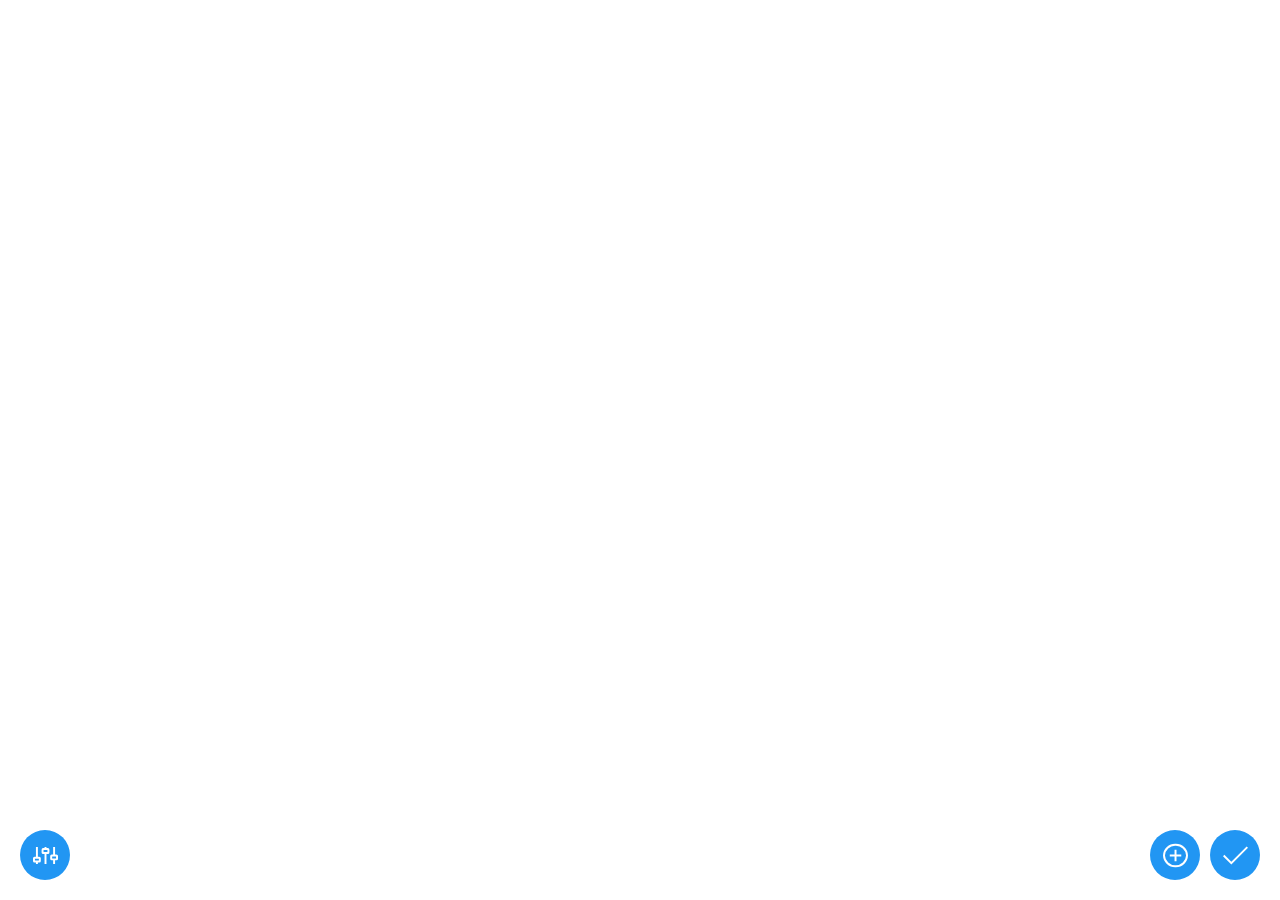
<file: index.html>
<!DOCTYPE html>
<html lang="en">
<head>
    <meta charset="UTF-8">
    <meta name="viewport" content="width=device-width, initial-scale=1.0">
    <title>BadChrono Mobile Interface</title>
    <link rel="stylesheet" href="src/styles.css">
</head>
<body>
    <div id="container-wrapper">
        <div id="container"></div>
        <button id="add-button"><img src="src/images/plus-circle-svgrepo-com.svg" alt="plus" class="config-button-icon"></button>
        <button id="chrono-button"><img src="src/images/check-svgrepo-com.svg" alt="check" class="config-button-icon"></button>
        <button id="config-button"><img src="src/images/sliders-svgrepo-com.svg" alt="edit" class="config-button-icon"></button>
        <div id="config-menu">
            <h3 class="config-title">Configuration</h3>
            <div class="config-item">
                <label class="config-label" for="zoom-level">Zoom Level</label>
                <input type="range" id="zoom-level" class="config-input" min="0.5" max="2" step="0.1" value="1">
            </div>
            <div class="config-item">
                <label class="config-label" for="orange-alarm">Orange Alarm</label>
                <input type="text" id="orange-alarm" class="config-input" placeholder="00:30" inputmode="numeric" maxlength="5">
            </div>
            <div class="config-item">
                <label class="config-label" for="red-alarm">Red Alarm</label>
                <input type="text" id="red-alarm" class="config-input" placeholder="01:00" inputmode="numeric" maxlength="5">
            </div>
        </div>
    </div>
    <script src="src/script.js"></script>
</body>
</html>
</file>
<file: src/styles.css>
:root {
    font-size: 10px;
}

body {
    margin: 0;
    padding: 0;
    height: 100vh;
    overflow: hidden;
    position: relative;
    width: 100vw;
    height: 100vh;
}

#container-wrapper {
    width: 100%;
    height: 100%;
}

#container {
    position: relative;
    width: 100%;
    height: 100%;
}

.square {
    position: absolute;
    width: 12rem;
    height: 9rem;
    background-color: #4CAF50;
    color: white;
    display: flex;
    justify-content: center;
    align-items: center;
    font-size: 2.4rem;
    cursor: move;
    user-select: none;
    touch-action: none;
    border-radius: 0.8rem;
    border: 0.4rem dashed white;
    box-sizing: border-box;
}

.square.chrono-mode {
    border: 0.4rem solid white;
}

.square .alarm-emoji {
    position: absolute;
    top: 1rem;
    right: 1rem;
    width: 2rem;
    height: 2rem;
    display: none;
    pointer-events: none;
}

.square.alarm .alarm-emoji {
    display: block;
}

#add-button, #chrono-button, #config-button {
    position: fixed;
    bottom: 2rem;
    width: 5rem;
    height: 5rem;
    font-size: 2.4rem;
    background-color: #2196F3;
    color: white;
    border: none;
    border-radius: 50%;
    cursor: pointer;
    z-index: 1000;
    display: flex;
    justify-content: center;
    align-items: center;
    padding: 0;
}

#add-button {
    right: 8rem;
}

#chrono-button {
    right: 2rem;
}

#config-button {
    left: 2rem;
}

#add-button:hover, #chrono-button:hover, #config-button:hover {
    background-color: #0b7dda;
}

.square-content {
    display: flex;
    flex-direction: column;
    width: 100%;
    height: 100%;
    justify-content: center;
    align-items: center;
}

.square-title {
    font-size: 2rem;
    margin-bottom: 0.4rem;
    text-align: center;
    width: 100%;
}

.square:not(.chrono-mode) .square-title {
    font-size: 2.4rem;
}

.timer-line {
    font-size: 1.6rem;
    min-height: 2rem;
    display: none;
}

.chrono-mode .timer-line {
    display: block;
}

/* Configuration menu */
#config-menu {
    position: fixed;
    bottom: 8rem;
    left: 2rem;
    width: 25rem;
    background-color: white;
    border-radius: 1rem;
    box-shadow: 0 0.4rem 1.2rem rgba(0,0,0,0.15);
    padding: 1.5rem;
    z-index: 1001;
    display: none;
}

.config-item {
    margin-bottom: 1.5rem;
}

.config-label {
    font-weight: bold;
    margin-bottom: 0.5rem;
    display: block;
    color: #333;
}

.config-input {
    width: 100%;
    padding: 0.8rem;
    border: 0.1rem solid #ccc;
    border-radius: 0.4rem;
    box-sizing: border-box;
}

.config-title {
    font-size: 1.8rem;
    margin-top: 0;
    margin-bottom: 1.5rem;
    text-align: center;
    color: #333;
}

.config-button-icon {
    width: 2.5rem;
    height: 2.5rem;
    pointer-events: none;
}
</file>
